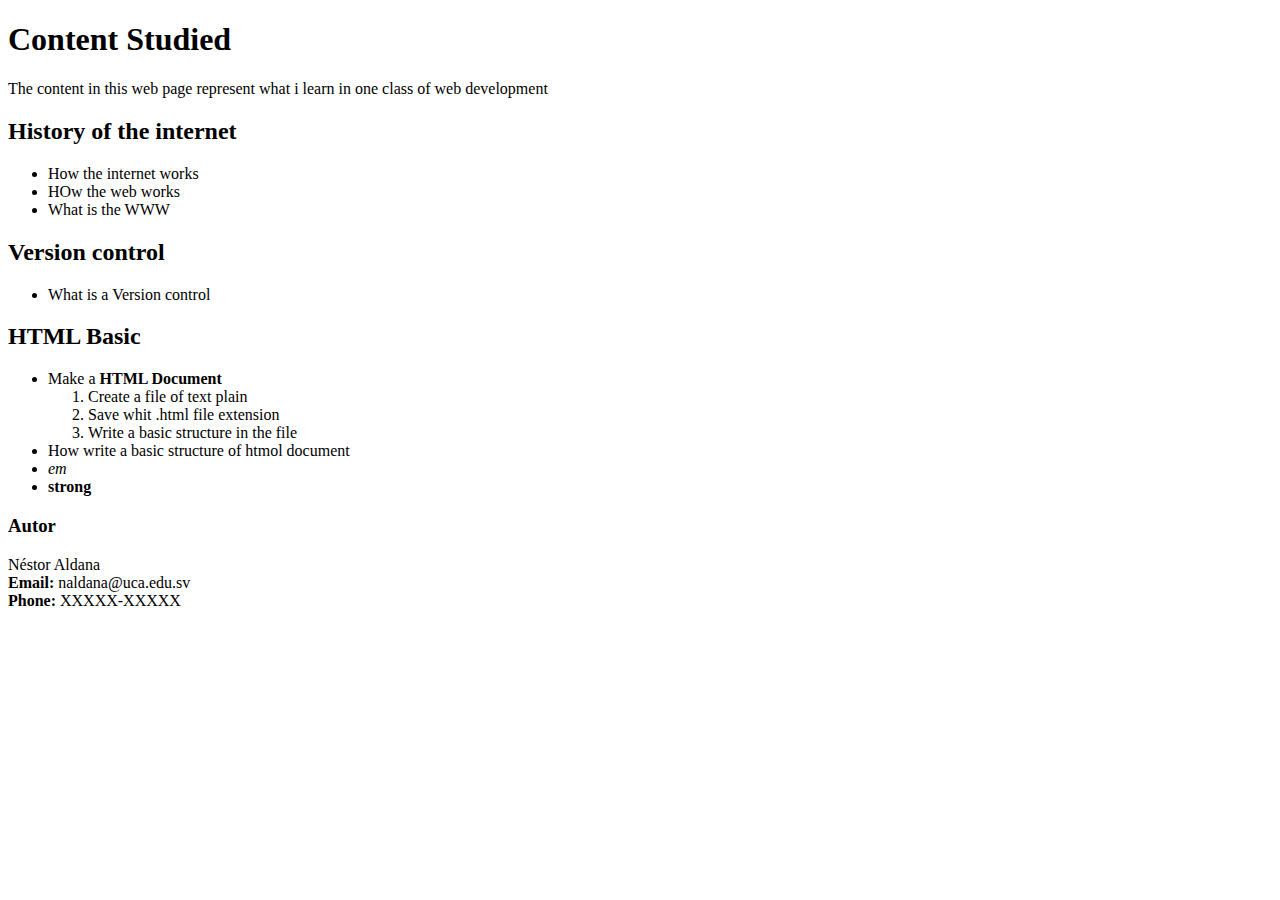
<file: Exercise01|Basic/index.html>
<!DOCTYPE html>
<html lang="en">
<head>
    <meta charset="UTF-8">
    <meta name="viewport" content="width=device-width, initial-scale=1.0">
    <title>Exercise 01</title>
</head>
<body>
    <h1> Content Studied </h1>
    <p>The content in this web page represent what i learn in one class of web development</p>
    <h2> History of the internet</h2>
    <ul>
      <li>How the internet works</li>
      <li>HOw the web works</li>
      <li>What is the WWW</li>
    </ul>
    <h2>Version control</h2>
    <ul>
      <li>What is a Version control</li>
    </ul>
    <h2>HTML Basic</h2>
    <ul>
      <li>Make a <b>HTML Document</b><ol>
        <li>Create a file of text plain</li>
        <li>Save whit .html file extension</li>
        <li>Write a basic structure in the file</li>
      </ol></li>
      <li>How write a basic structure of htmol document</li>
      <li><em>em</em></li>
      <li><strong>strong</strong></li>
    </ul>
    <h3>Autor</h3>
    <p>Néstor Aldana<br><b>Email: </b>naldana@uca.edu.sv<br> <b>Phone: </b> XXXXX-XXXXX</p>
</body>
</html>
</file>
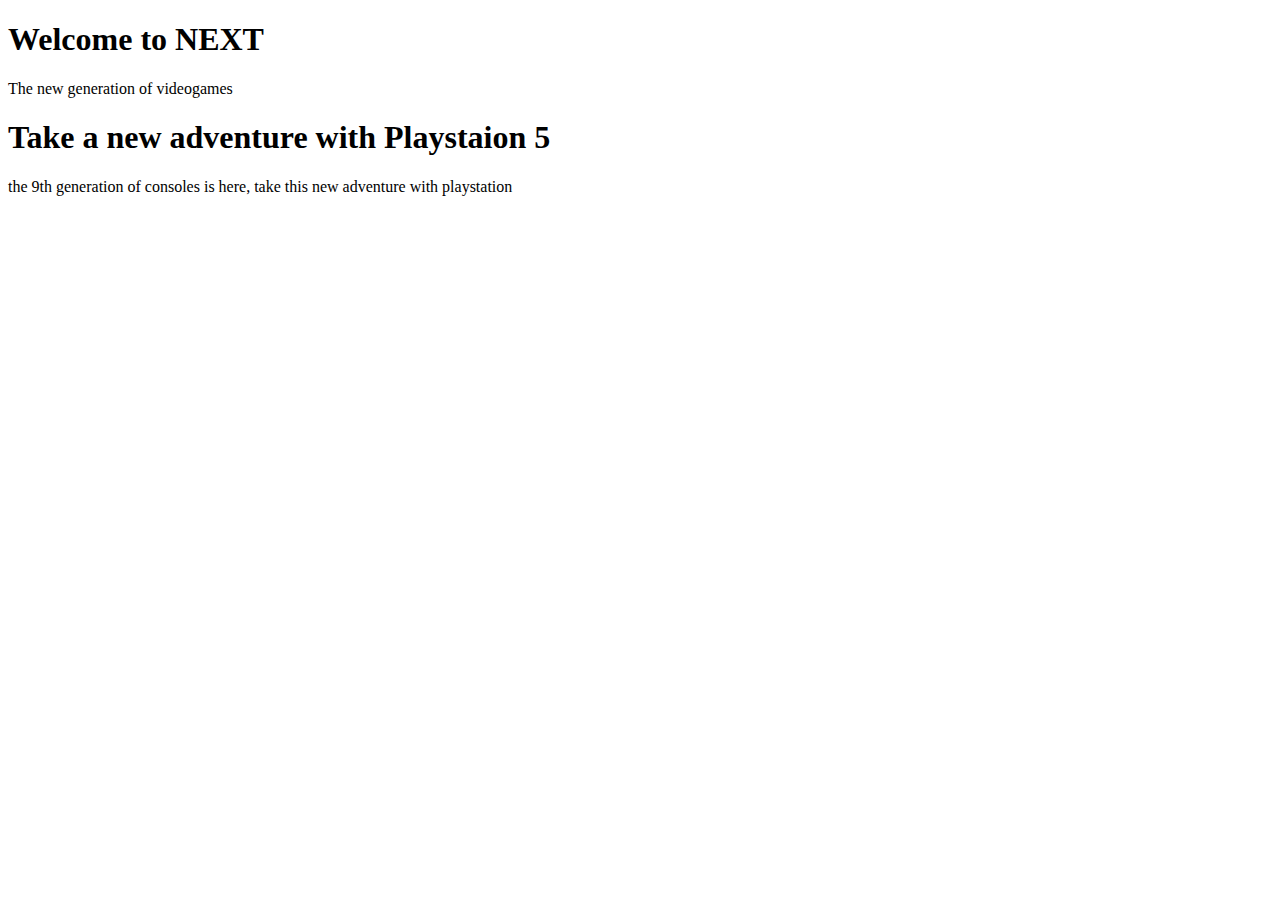
<file: Idea2P1/index.html>
<!DOCTYPE html>
<html lang="en">
<head>
    <meta charset="UTF-8">
    <meta name="viewport" content="width=device-width, initial-scale=1.0">
    <title>Next</title>
</head>
<body>
    <header> <h1>Welcome to NEXT</h1>
        The new generation of videogames
    </header>
    <h1>Take a new adventure with Playstaion 5</h1>
    <p>the 9th generation of consoles is here, take this new adventure with playstation</p>
</body>
</html>
</file>
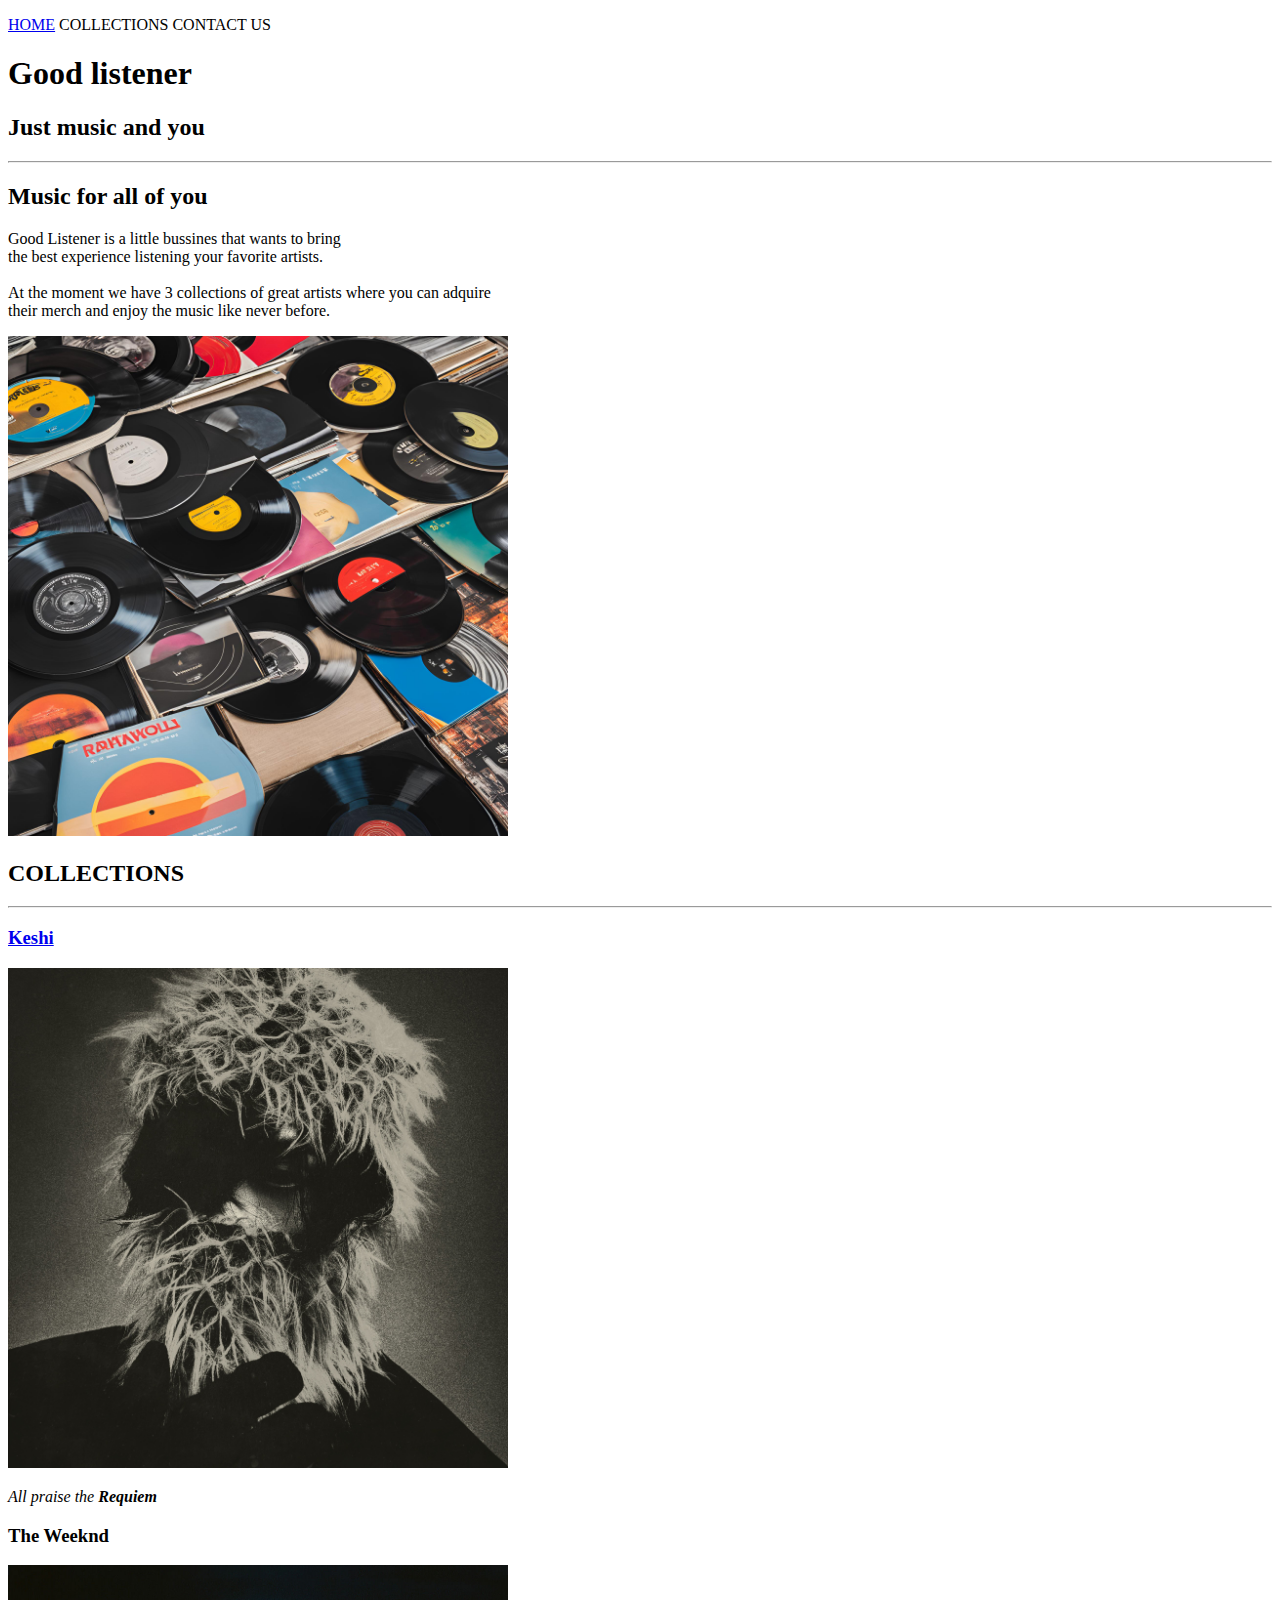
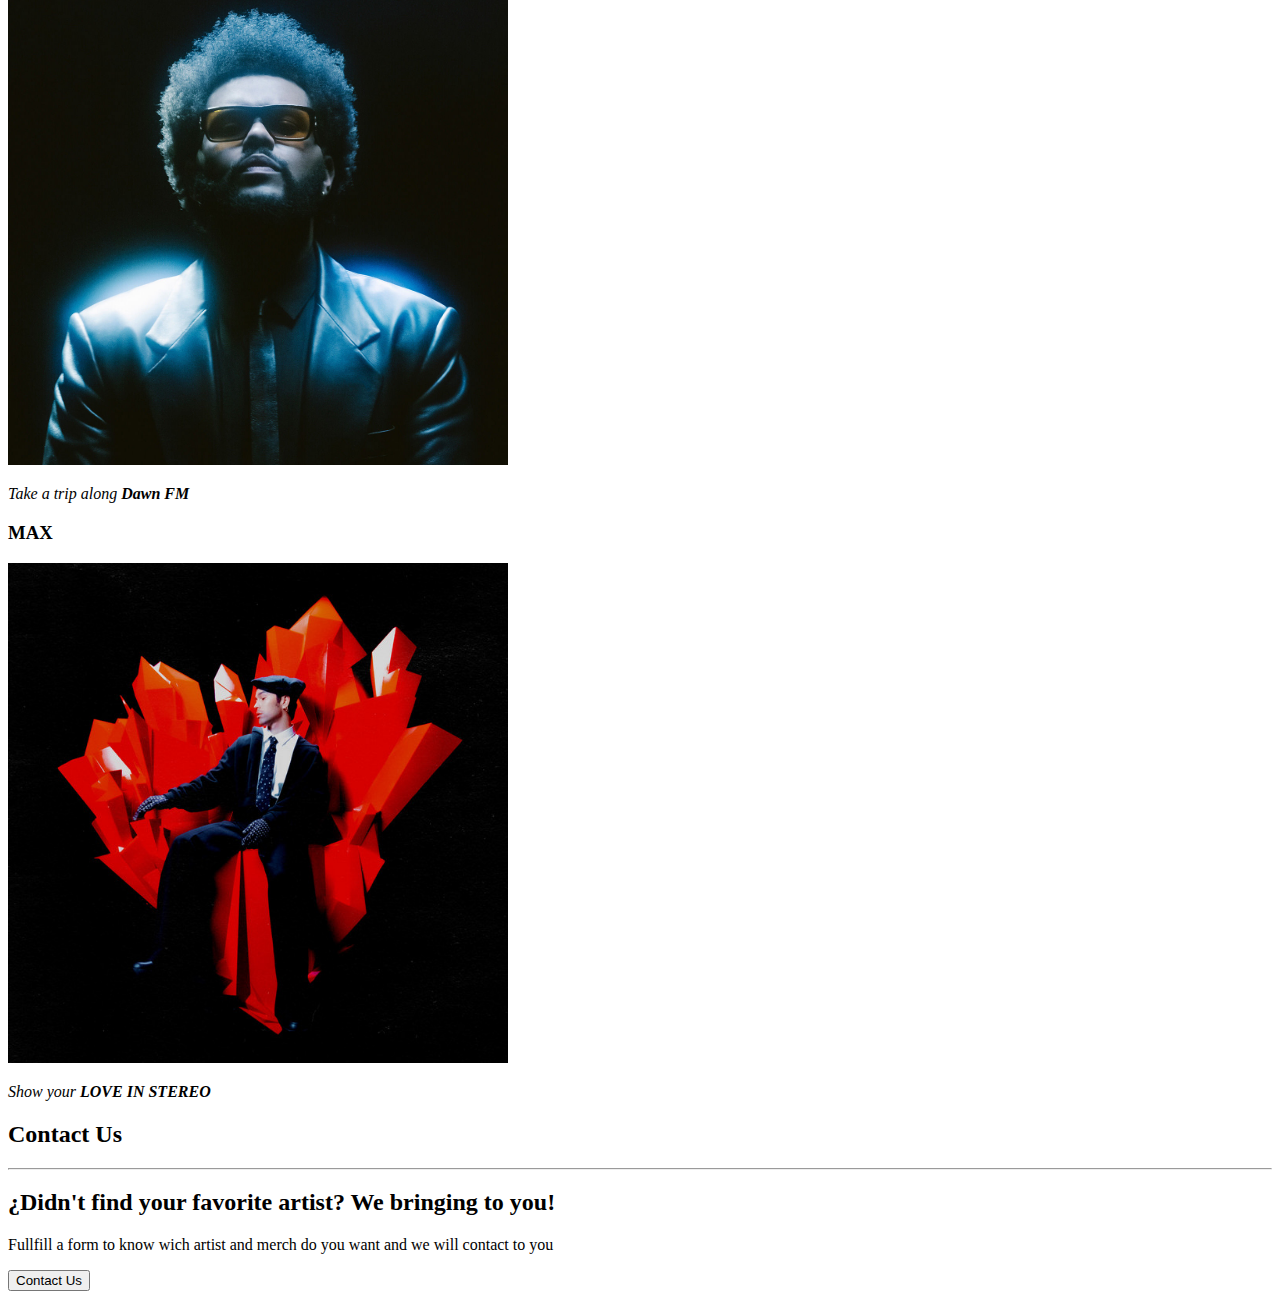
<file: IdeaP1/index.html>
<!DOCTYPE html>
<html lang="en">
  <head>
    <meta charset="UTF-8" />
    <meta name="viewport" content="width=device-width, initial-scale=1.0" />
    <title>Good listener</title>
  </head>
  <body>
    <header>
      <nav>
        <p><a href="index2.html">HOME</a> COLLECTIONS CONTACT US</p>
      </nav>
      <h1>Good listener</h1>
      <h2>Just music and you</h2>
      <hr>
    </header>
    <main>
      <section>
        <article>
          <h2>Music for all of you</h2>
          <p>
            Good Listener is a little bussines that wants to bring<br />
            the best experience listening your favorite artists. <br /><br />
            At the moment we have 3 collections of great artists where you can
            adquire<br />
            their merch and enjoy the music like never before.</p>
            <img src="photos/fondo_info.jpg" width="500px">
        </article>
      </section>
      <section>
        <h2>COLLECTIONS</h2>
        <hr>
        <article>
            <h3> <a href="keshi.html">Keshi</a></h3>
            <img src="photos/artist1.jpg" width="500px">
            <p><em>All praise the <b>Requiem</b></em></p>
        </article>
        <article>
            <h3>The Weeknd</h3>
            <img src="photos/artist2.jpg" width="500px">
            <p><em>Take a trip along <b>Dawn FM</b></em></p>
        </article>
        <article>
            <h3>MAX</h3>
            <img src="photos/artist3.jpeg" width="500px">
            <p><em>Show your <b>LOVE IN STEREO</b></em></p>
        </article>
      </section>
      <section>
        <h2>Contact Us</h2>
        <hr>
        <article>
            <h2>¿Didn't find your favorite artist? We bringing to you!</h2>
            <p>Fullfill a form to know wich artist and merch do you want and we will contact to you</p>
            <button onclick="window.location.href='keshi.html'" > Contact Us</button>
        </article>
      </section>
    </main>
  </body>
</html>
</file>
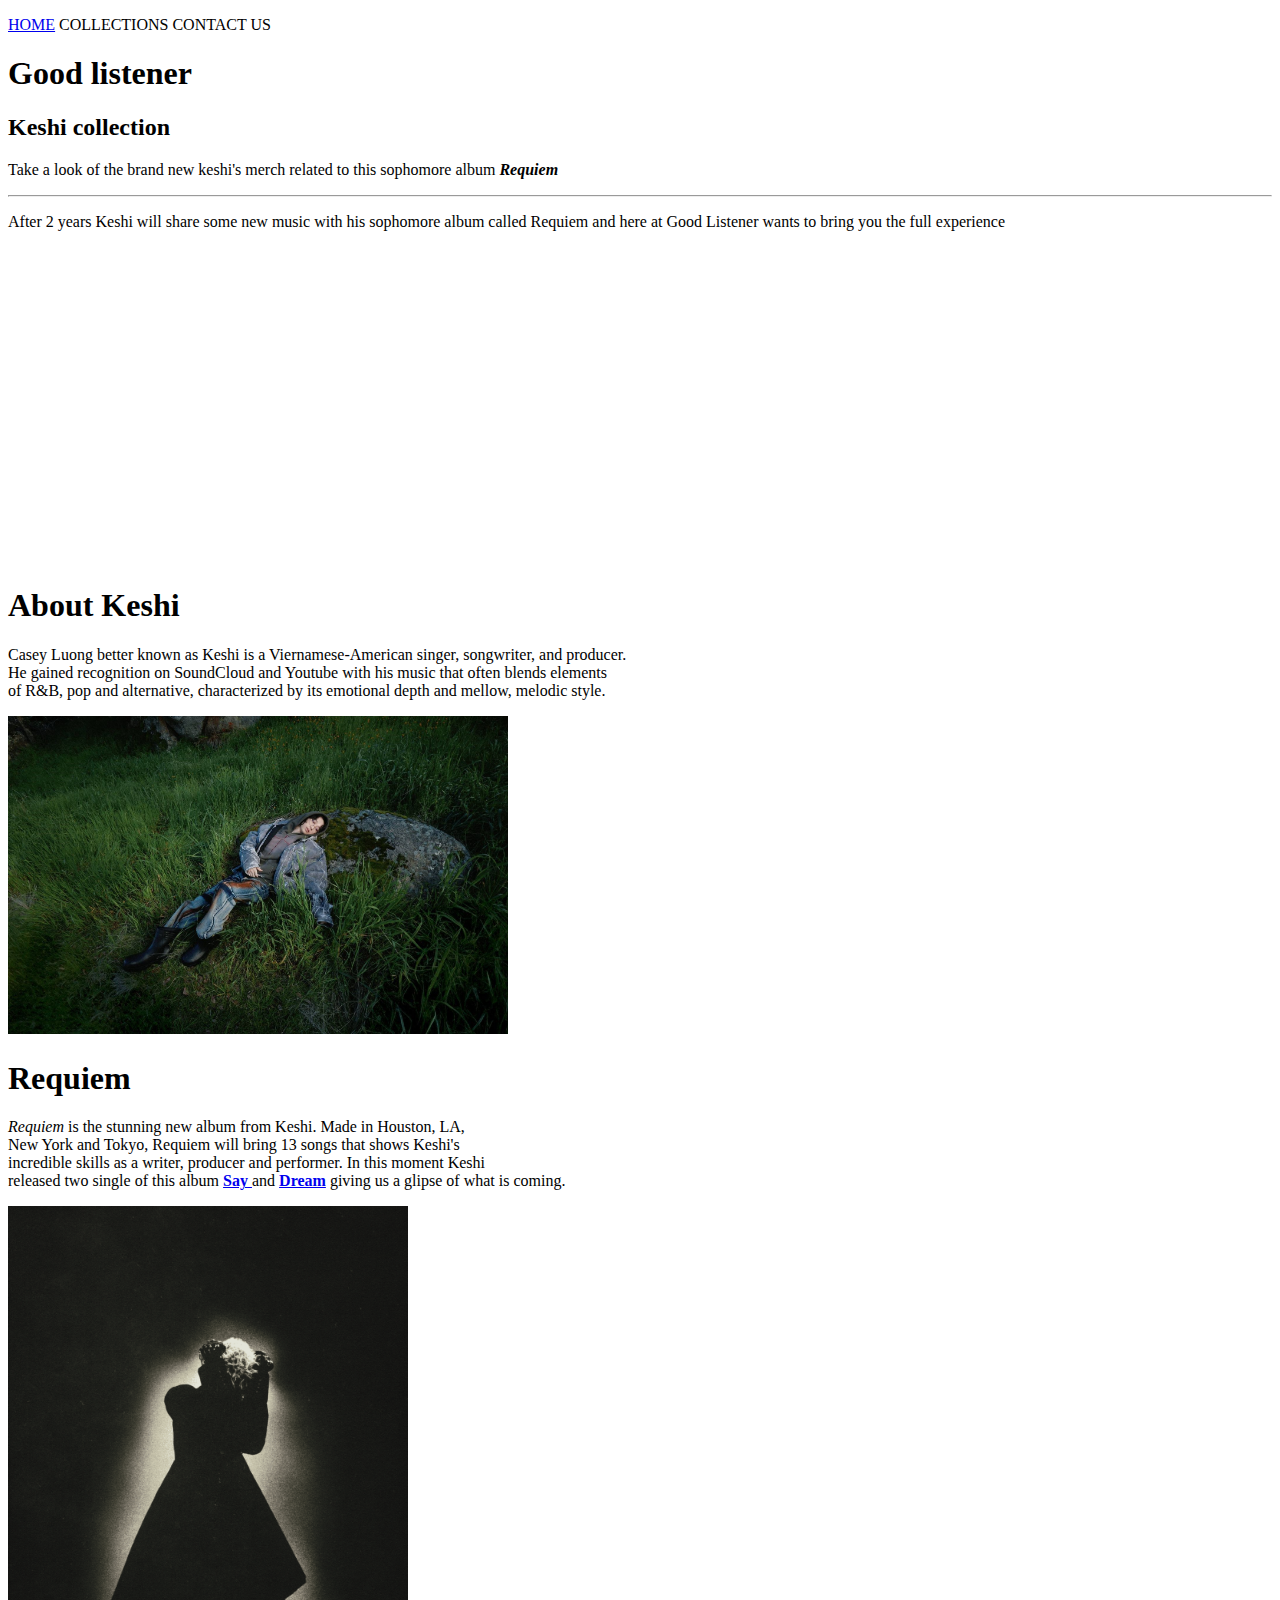
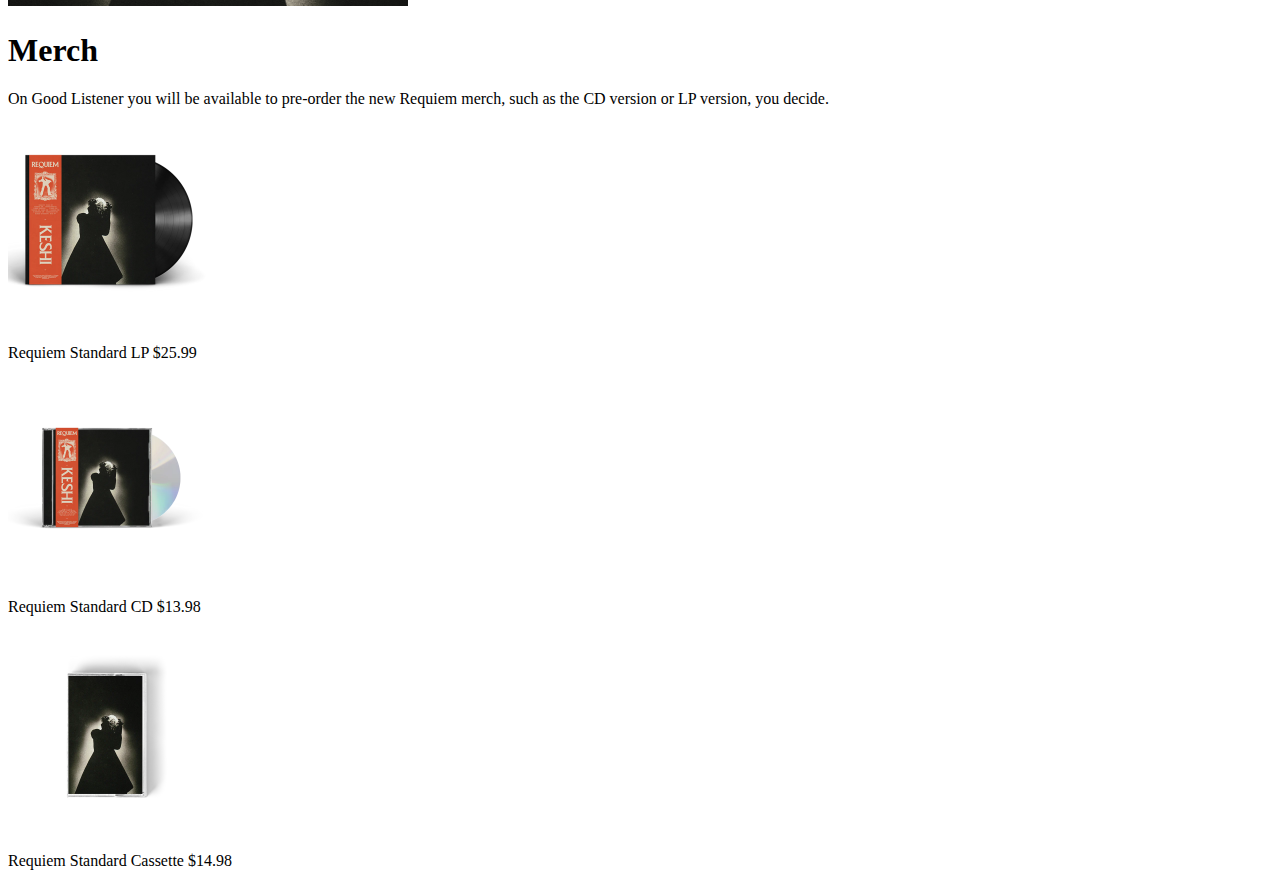
<file: IdeaP1/keshi.html>
<!DOCTYPE html>
<html lang="en">
  <head>
    <meta charset="UTF-8" />
    <meta name="viewport" content="width=device-width, initial-scale=1.0" />
    <title>Good listener</title>
  </head>
  <body>
    <header>
      <nav>
        <p> <a href="index2.html">HOME</a> COLLECTIONS CONTACT US</p>
      </nav>
      <h1>Good listener</h1>
      <h2>Keshi collection</h2>
      <p>
        Take a look of the brand new keshi's merch related to this sophomore
        album
        <b><em>Requiem</em></b>
      </p>
      <hr />
    </header>
    <main>
      <section>
        <article>
          <p>
            After 2 years Keshi will share some new music with his sophomore
            album called Requiem and here at Good Listener wants to bring you
            the full experience
          </p>
          <iframe
            width="560"
            height="315"
            src="https://www.youtube.com/embed/_J5PCssdhe0?si=kMJq03gqQPExWIxI"
            frameborder="0"
            allowfullscreen
          ></iframe>
        </article>
      </section>
      <section>
        <article>
          <h1>About Keshi</h1>
          <p>
            Casey Luong better known as Keshi is a Viernamese-American singer,
            songwriter, and producer. <br />
            He gained recognition on SoundCloud and Youtube with his music that
            often blends elements <br />
            of R&B, pop and alternative, characterized by its emotional depth
            and mellow, melodic style.
          </p>
          <img src="photos/keshi_collection/keshi_profile.jpg" width="500px" />
        </article>
      </section>
      <section>
        <article>
          <h1>Requiem</h1>
          <p>
            <em>Requiem</em> is the stunning new album from Keshi. Made in
            Houston, LA, <br />
            New York and Tokyo, Requiem will bring 13 songs that shows Keshi's
            <br />
            incredible skills as a writer, producer and performer. In this
            moment Keshi <br />
            released two single of this album
            <a href="https://youtu.be/sI97pJcyeOs?si=UTke5XlujDm2z5Ht">
              <b>Say</b>
            </a>
            and
            <a href="https://youtu.be/M2_tjzmbwQY?si=kqkqu4flcY5x8mtS">
              <b>Dream</b></a
            >
            giving us a glipse of what is coming.
          </p>
          <img src="photos/keshi_collection/albumPhoto.png" width="400px" />
        </article>
      </section>
      <section>
        <article>
          <h1>Merch</h1>
          <p>
            On Good Listener you will be available to pre-order the new Requiem
            merch, such as the CD version or LP version, you decide.
          </p>
          <div>
            <img src="photos/keshi_collection/Standard-LP.webp" width="200px" />
            <p>Requiem Standard LP $25.99</p>
          </div>
          <div>
            <img src="photos/keshi_collection/CD-Mock.webp" width="200px">
            <p>Requiem Standard CD $13.98</p>
          </div>
          <div>
            <img src="photos/keshi_collection/Keshi_Cassette_.webp" width="200px">
            <p>Requiem Standard Cassette $14.98</p>
          </div>
        </article>
      </section>
    </main>
  </body>
</html>
</file>
